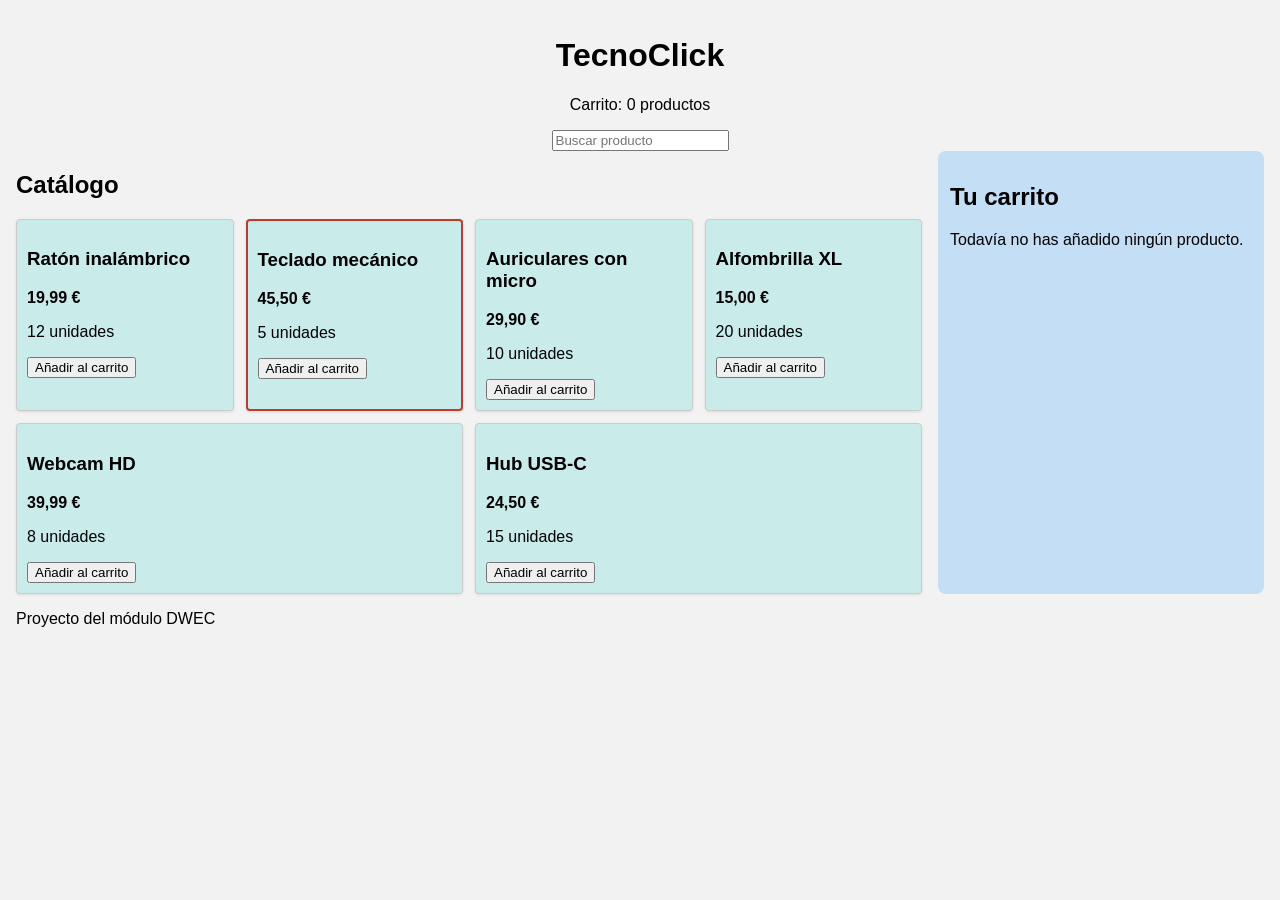
<file: index.html>
<!DOCTYPE html>
<html lang="es">
<head>
    <meta charset="UTF-8">
    <meta name="viewport" content="width=device-width, initial-scale=1.0">
    <title>TecnoClick — Escaparate</title>
    <link rel="stylesheet" href="estilos.css">
</head>
<body>
    <header>
        <h1>TecnoClick</h1>
        <p class="contador-carrito">Carrito: 0 productos</p>
        <input type="search" placeholder="Buscar producto">
    </header>

    <main class="escaparate">
        <section class="catalogo">
            <h2>Catálogo</h2>
            <div class="productos">
                <article class="producto">
                    <h3>Ratón inalámbrico</h3>
                    <p class="precio">19,99 €</p>
                    <p class="stock">12 unidades</p>
                    <button>Añadir al carrito</button>
                </article>
                <article class="producto stock-bajo">
                    <h3>Teclado mecánico</h3>
                    <p class="precio">45,50 €</p>
                    <p class="stock">5 unidades</p>
                    <button>Añadir al carrito</button>
                </article>
                <article class="producto">
                    <h3>Auriculares con micro</h3>
                    <p class="precio">29,90 €</p>
                    <p class="stock">10 unidades</p>
                    <button>Añadir al carrito</button>
                </article>
                <article class="producto">
                    <h3>Alfombrilla XL</h3>
                    <p class="precio">15,00 €</p>
                    <p class="stock">20 unidades</p>
                <button>Añadir al carrito</button>
                </article>

                <article class="producto">
                    <h3>Webcam HD</h3>
                    <p class="precio">39,99 €</p>
                    <p class="stock">8 unidades</p>
                <button>Añadir al carrito</button>
                </article>

                <article class="producto">
                    <h3>Hub USB-C</h3>
                    <p class="precio">24,50 €</p>
                    <p class="stock">15 unidades</p>
                <button>Añadir al carrito</button>
                </article>
                            </div>
        </section>

        <aside class="carrito">
            <h2>Tu carrito</h2>
            <p>Todavía no has añadido ningún producto.</p>
        </aside>
    </main>

    <footer>
        <p>Proyecto del módulo DWEC</p>
    </footer>
</body>
</html>
</file>
<file: estilos.css>
:root {
  --color-tarjeta: #c9eceb;
  --color-carrito: #c3def5;
}

* {
    box-sizing: border-box;
}

body {
    background: #f2f2f2;
    font-family: sans-serif;
    margin: 0;
    padding: 16px;
}

header {
    text-align: center;
}

.escaparate {
    display: flex;
    flex-direction: column;
    gap: 16px;
}

@media (min-width: 768px) {
    .escaparate {
        flex-direction: row;
    }
}

.catalogo {
    flex: 3;
}

.productos {
    display: flex;
    flex-wrap: wrap;
    gap: 12px;
}

.producto {
    flex: 1 1 180px;
    background: var(--color-tarjeta);
    border: 1px solid #ccc;
    border-radius: 4px;
    padding: 10px;
    box-shadow: 0 1px 3px rgba(0,0,0,0.1);
    transition: transform 0.2s ease, box-shadow 0.2s ease, background-color 0.2s ease;
}

.producto:hover {
    filter: brightness(0.96);
    transform: translateY(-4px);
    box-shadow: 0 4px 8px rgba(0,0,0,0.15);
}

.precio {
    font-weight: bold;
}

.carrito {
    flex: 1;
    background: var(--color-carrito);
    border-radius: 8px;
    padding: 12px;
    min-height: 200px;
}

.stock-bajo {
    border: 2px solid #c0392b;
}
</file>
